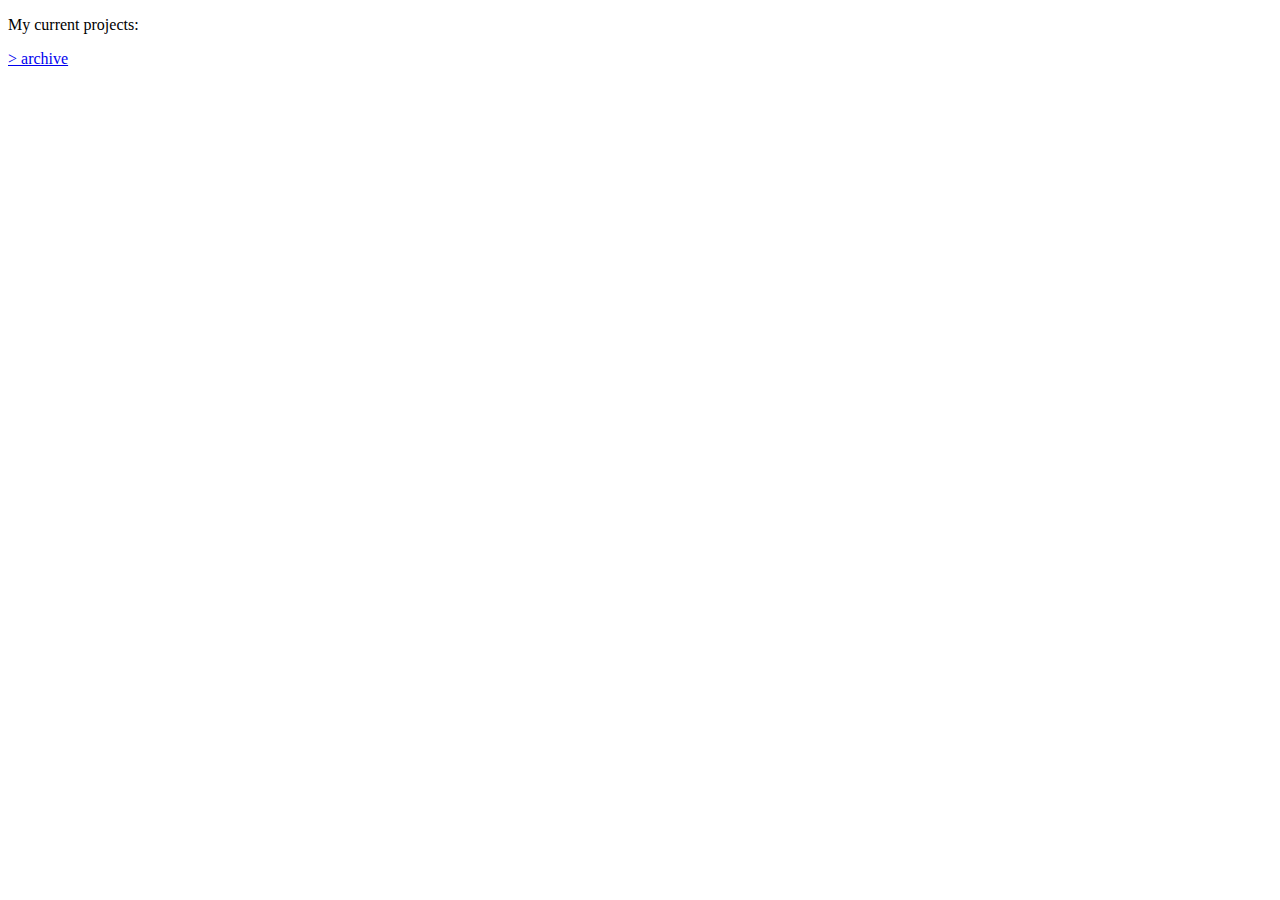
<file: index.html>
<!DOCTYPE html>
<html>
    <script src="https://content.tweimann.xyz/js/template-home.js"></script>
    <head>
        <script src="https://content.tweimann.xyz/js/head.js"></script>
    </head>
    <body>
        <div class="text">
            <p>My current projects:</p>
            <a target="_blank" rel="noopener noreferrer" href="https://archive.tweimann.xyz/">> archive</a>
        </div>
        <script src="https://content.tweimann.xyz/js/header.js"></script>
        <script src="https://content.tweimann.xyz/js/footer.js"></script>
    </body>
</html>
</file>
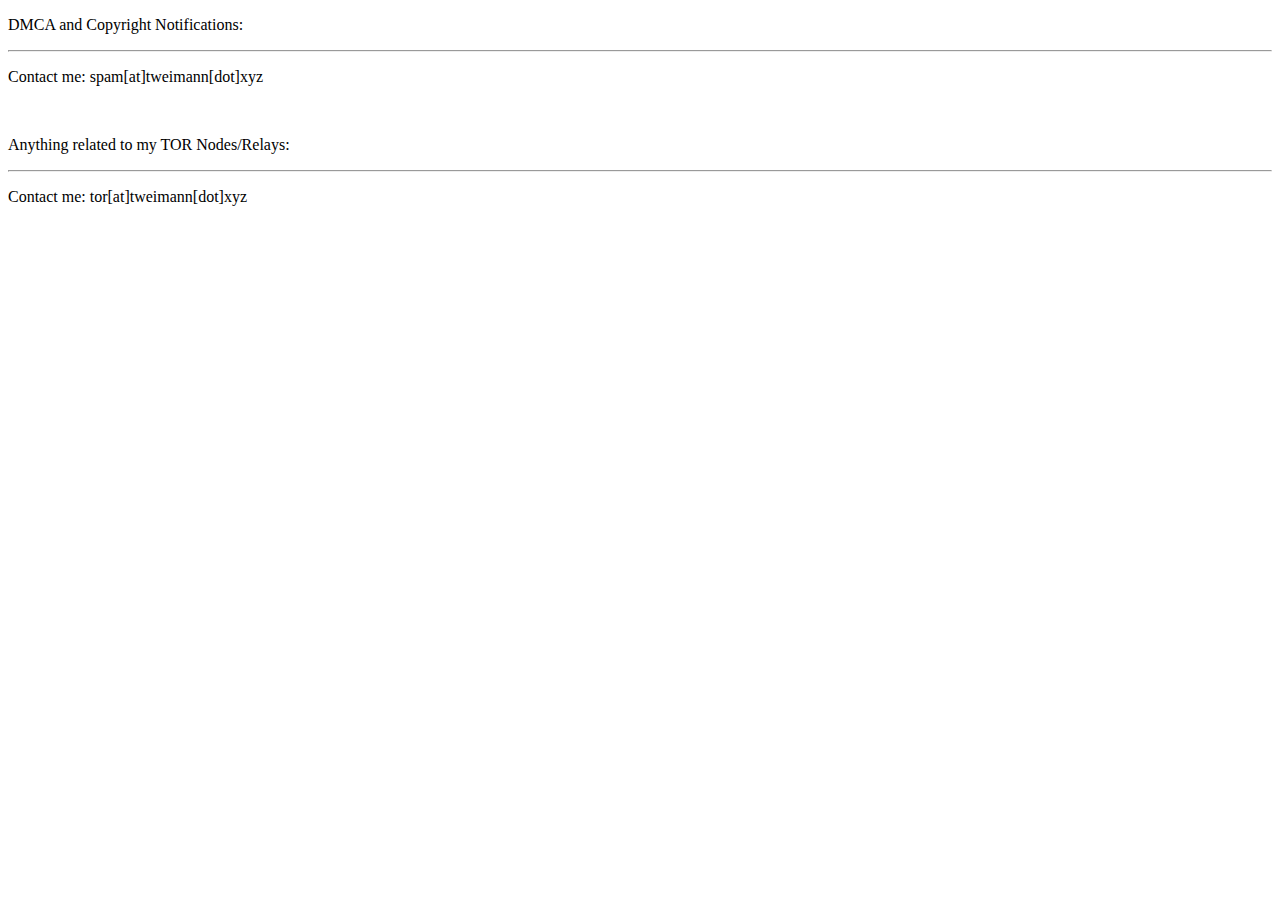
<file: abuse.html>
<!DOCTYPE html>
<html>
    <head>
        <script src="https://content.tweimann.xyz/js/head.js"></script>
    </head>
    <body>
        <div class="text">
            <p>
                DMCA and Copyright Notifications:
            </p>
            <hr>
            <p>
                Contact me: spam[at]tweimann[dot]xyz
            </p>
            <br>
            <p>
                Anything related to my TOR Nodes/Relays:
            </p>
            <hr>
            <p>
                Contact me: tor[at]tweimann[dot]xyz
            </p>
        </div>
        <script src="https://content.tweimann.xyz/js/header.js"></script>
        <script src="https://content.tweimann.xyz/js/footer.js"></script>
    </body>
</html>
</file>
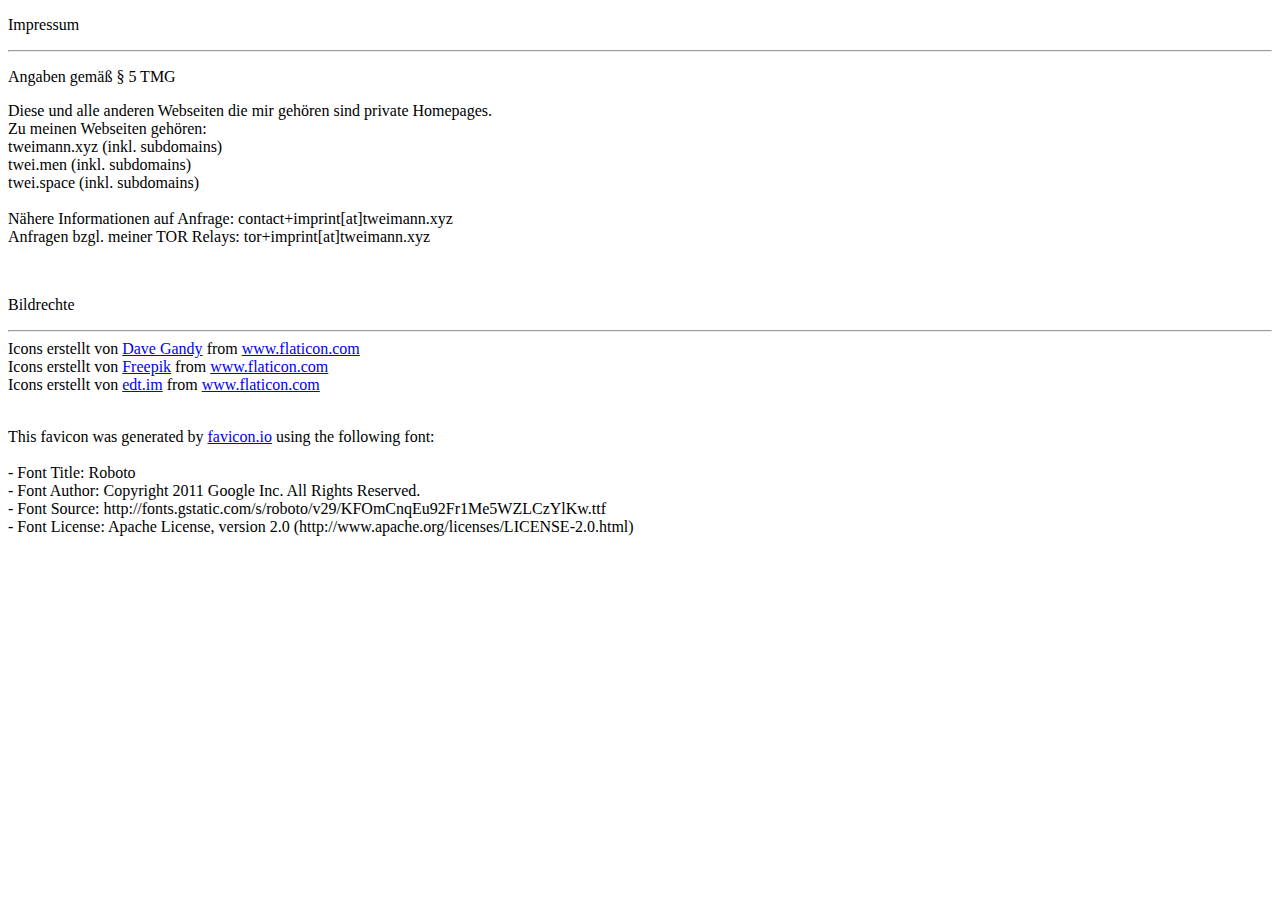
<file: imprint.html>
<!DOCTYPE html>
<html>
    <head>
        <script src="https://content.tweimann.xyz/js/head.js"></script>
    </head>
    <body>
        <div class="text">
            <p>Impressum</p>
            <hr>
            <p>Angaben gemäß § 5 TMG</p>
            <p>
            Diese und alle anderen Webseiten die mir gehören sind private Homepages.<br>
            Zu meinen Webseiten gehören:<br>
            tweimann.xyz (inkl. subdomains)<br>
            twei.men (inkl. subdomains)<br>
            twei.space (inkl. subdomains)<br>
            <br>
            Nähere Informationen auf Anfrage: contact+imprint[at]tweimann.xyz<br>
            Anfragen bzgl. meiner TOR Relays: tor+imprint[at]tweimann.xyz<br>
            </p>
            <br>
            <p>Bildrechte</p>
            <hr>
            <div>Icons erstellt von <a href="https://www.flaticon.com/de/autoren/dave-gandy" title="Dave Gandy">Dave Gandy</a> from <a href="https://www.flaticon.com/de/" title="Flaticon">www.flaticon.com</a></div>
            <div>Icons erstellt von <a href="https://www.freepik.com" title="Freepik">Freepik</a> from <a href="https://www.flaticon.com/de/" title="Flaticon">www.flaticon.com</a></div>
            <div>Icons erstellt von <a href="https://www.flaticon.com/de/autoren/edtim" title="edt.im">edt.im</a> from <a href="https://www.flaticon.com/de/" title="Flaticon">www.flaticon.com</a></div>
            <br>
            <p>
            This favicon was generated by <a target="_blank" rel="noopener noreferrer" href="https://favicon.io/favicon-generator/">favicon.io</a> using the following font:<br>
            <br>
            - Font Title: Roboto<br>
            - Font Author: Copyright 2011 Google Inc. All Rights Reserved.<br>
            - Font Source: http://fonts.gstatic.com/s/roboto/v29/KFOmCnqEu92Fr1Me5WZLCzYlKw.ttf<br>
            - Font License: Apache License, version 2.0 (http://www.apache.org/licenses/LICENSE-2.0.html)<br>
            </p>
        </div>
        <script src="https://content.tweimann.xyz/js/header.js"></script>
        <script src="https://content.tweimann.xyz/js/footer.js"></script>
    </body>
</html>
</file>
